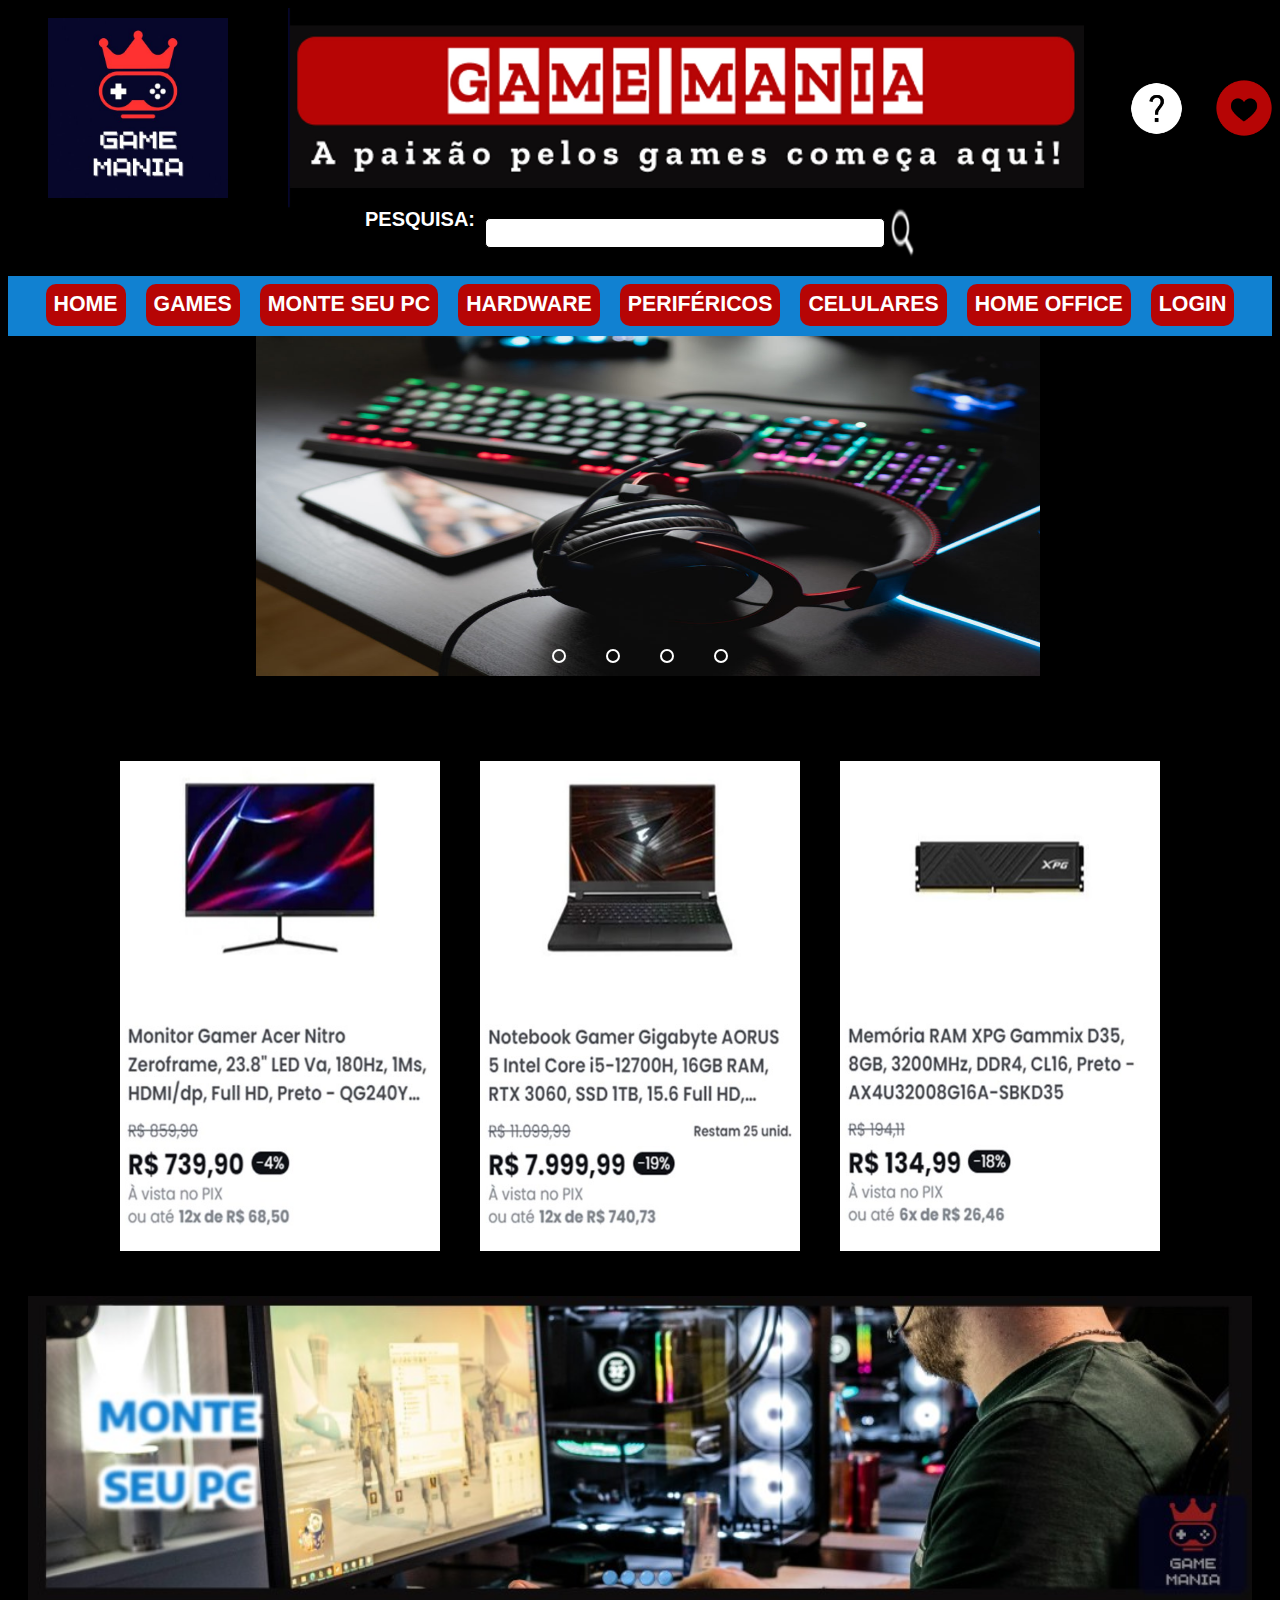
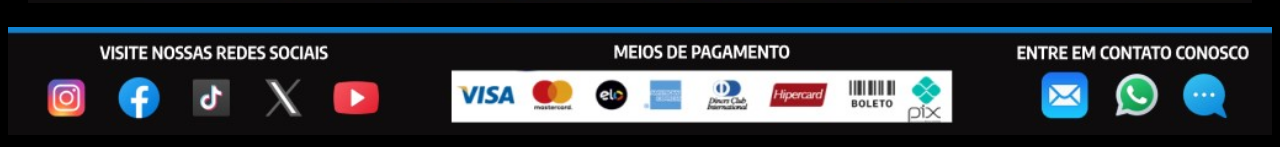
<file: index.html>
<!DOCTYPE html>
<html lang="pt-br">
    <head>
        <meta charset="utf-8">
        <meta name="viewport" content="width=device-width, initial-scale=1.0">
        <title>Game Mania</title>
        <meta name="description" content="Game Mania, Loja de Games e Tecnologia.">
        <meta name="keywords" content="Games, PC, Celular, Geek, Tecnologia">
        <meta name="author" content="Dany Cristina">
        <meta name="viewport" content="Width=device-width, initial-scale=1.0">
        <link rel="stylesheet" type="text/css" href="css/style.css">   
        <style>
            img:hover {
                opacity: 0.5;
            }
        </style>
        <!--Aplicação de transparência nas imagens ao passar com o mouse sobre as mesmas-->    
    </head>

    <body class="body">

        <header>
            <div class="cab">
            <img class="logo" src="Img/logoGM.jpg"> <!--Separei o slogan do logo para facilitar o alinhamento dos elementos no cabeçalho-->
            <img class="slogan" src="Img/slogan.png">
            <img class="iconeCab2" src="Img/duvida.png">
            <img class="iconeCab" src="Img/favorito.png">
            <img class="iconeCab1" src="Img/compras.png">
            <!--Adicionei os ícones de favoritos, carrinho de compras e dúvidas como estava no protótipo, vou tentar fazer o ícone com o texto e substituir posteriormente-->
            </div>

            <div id="divBusca">
            <label class="buscar" for="search-example">PESQUISA: </label> <!--Mudei a cor da letra, centralizei o elemento e alterei a palavra-->
            <input type="search" id="search">
            <img src="Img/pesquisa.png"/>
            </div>

            <br>
        </header>
        <!--Atualizei o header em todas as páginas-->

        <nav class="menu">
            <a class="linkMenu" href="index.html">HOME</a>
            <a class="linkMenu" href="games.html">GAMES</a>
            <a class="linkMenu" href="montar.html">MONTE SEU PC</a>
            <a class="linkMenu" href="hardware.html">HARDWARE</a>
            <a class="linkMenu" href="perifericos.html">PERIFÉRICOS</a>
            <a class="linkMenu" href="celulares.html">CELULARES</a>
            <a class="linkMenu" href="hoffice.html">HOME OFFICE</a>
            <a class="linkMenu" href="login.html">LOGIN</a>
            <!--Já atualizei o menu login nas outras páginas-->
        </nav>

        <div class="slider">
            <div class="slides">
                <!--Radio Buttons-->
                <input type="radio" name="radio-btn" id="radio1">
                <input type="radio" name="radio-btn" id="radio2">
                <input type="radio" name="radio-btn" id="radio3">
                <input type="radio" name="radio-btn" id="radio4">
                <!--Fim Radio Buttons-->

                <!--Slides images-->
                <div class="slide first">
                    <img src="Img/image1.jpg" alt="imagem1"/>
                </div>
                <div class="slide">
                    <img src="Img/image2.jpg" alt="imagem2"/>
                </div>
                <div class="slide">
                    <img src="Img/image3.jpg" alt="imagem3"/>
                </div>
                <div class="slide">
                    <img src="Img/image4.jpg" alt="imagem4"/>
                </div>
                <!--Fim Slides images-->
                <!--Navigation auto-->
                <div class="navigation-auto">
                   <div class="auto-btn1"></div>
                   <div class="auto-btn2"></div>
                   <div class="auto-btn3"></div>
                   <div class="auto-btn4"></div>
                 <!--Fim Navigation auto-->
                </div>
            </div>
            <div class="manual-navigation">
                <label for="radio1" class="manual-btn"></label>
                <label for="radio2" class="manual-btn"></label>
                <label for="radio3" class="manual-btn"></label>
                <label for="radio4" class="manual-btn"></label>
            </div>
        </div>


        <div class="ofertas">
            <img src="Img/oferta1.jpg" width="20%" id="oferta1">
            <img src="Img/oferta2.jpg" width="20%" id="oferta2">
            <img src="Img/oferta3.jpg" width="20%" id="oferta3">
        </div>
        <!--Inclusão de ofertas de produtos na página inicial-->

        <div class="banner">
            <img src="Img/banner1.jpg" width="100%">
        </div>
    <script src="css/script.js"></script>    

        <footer>
            <img src="Img/rodape.jpg" width="100%">
        </footer>

    </body>

</html>

    </body>

</html>
</file>
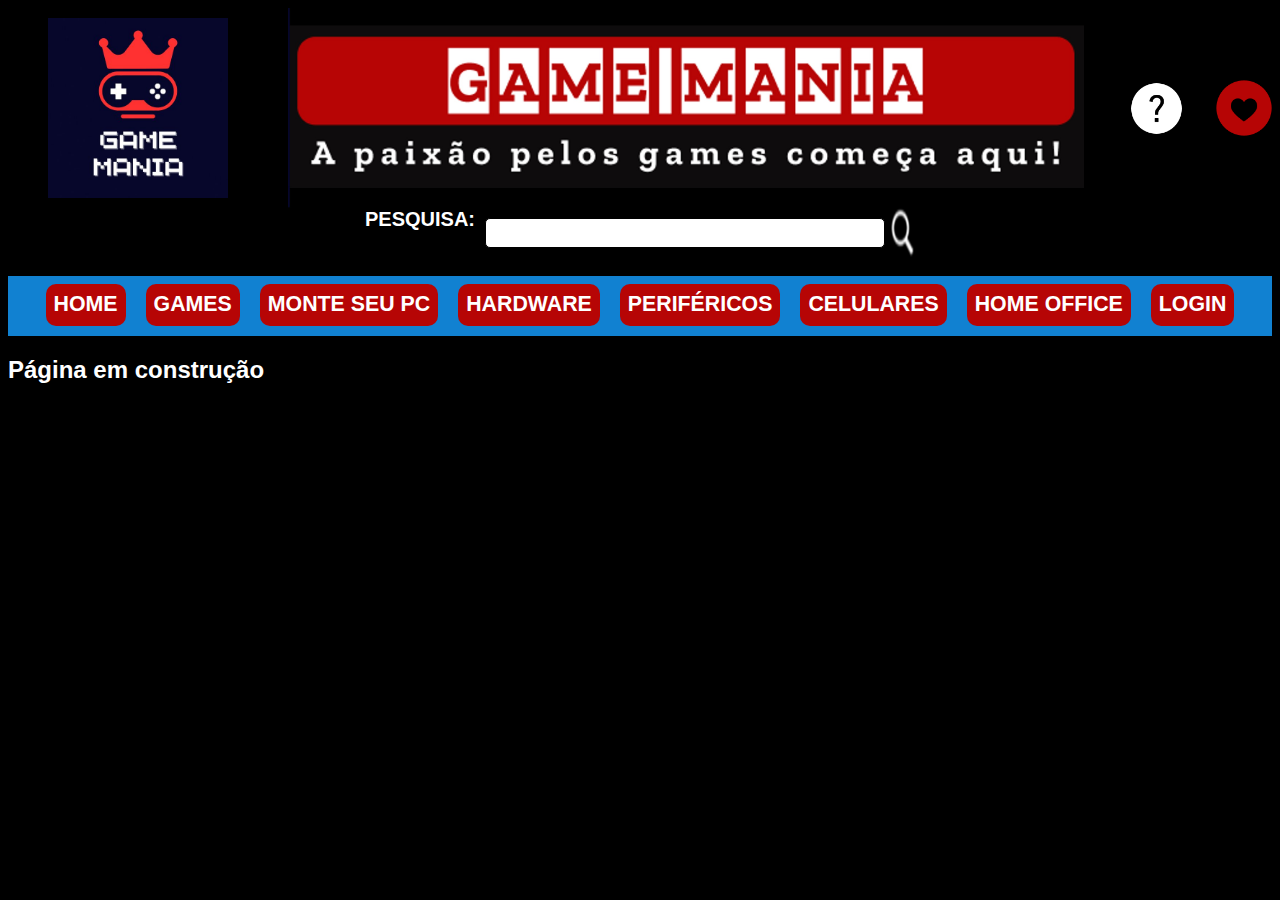
<file: celulares.html>
<!DOCTYPE html>
<html lang="pt-br">
    <head>
        <meta charset="utf-8">
        <title>Game Mania - CELULARES</title>
        <meta name="description" content="Game Mania, Loja de Games e Tecnologia.">
        <meta name="keywords" content="Games, PC, Celular, Geek, Tecnologia">
        <meta name="author" content="Dany Cristina">
        <meta name="viewport" content="Width=device-width, initial-scale=1.0">
        <link rel="stylesheet" type="text/css" href="css/style.css">
    </head>
    
    <body class="body">


        <header>
            <div class="cab">
            <img class="logo" src="Img/logoGM.jpg"> 
            <img class="slogan" src="Img/slogan.png">
            <img class="iconeCab2" src="Img/duvida.png">
            <img class="iconeCab" src="Img/favorito.png">
            <img class="iconeCab1" src="Img/compras.png">
            </div>

            <div id="divBusca">
            <label class="buscar" for="search-example">PESQUISA: </label>
            <input type="search" id="search">
            <img src="Img/pesquisa.png"/>
            </div>

            <br>
        </header>
        
        <nav class="menu">
            <a class="linkMenu" href="index.html">HOME</a>
            <a class="linkMenu" href="games.html">GAMES</a>
            <a class="linkMenu" href="montar.html">MONTE SEU PC</a>
            <a class="linkMenu" href="hardware.html">HARDWARE</a>
            <a class="linkMenu" href="perifericos.html">PERIFÉRICOS</a>
            <a class="linkMenu" href="celulares.html">CELULARES</a>
            <a class="linkMenu" href="hoffice.html">HOME OFFICE</a>
            <a class="linkMenu" href="login.html">LOGIN</a>
        </nav>

        <h2>Página em construção</h2>

    </body>

</html>
</file>
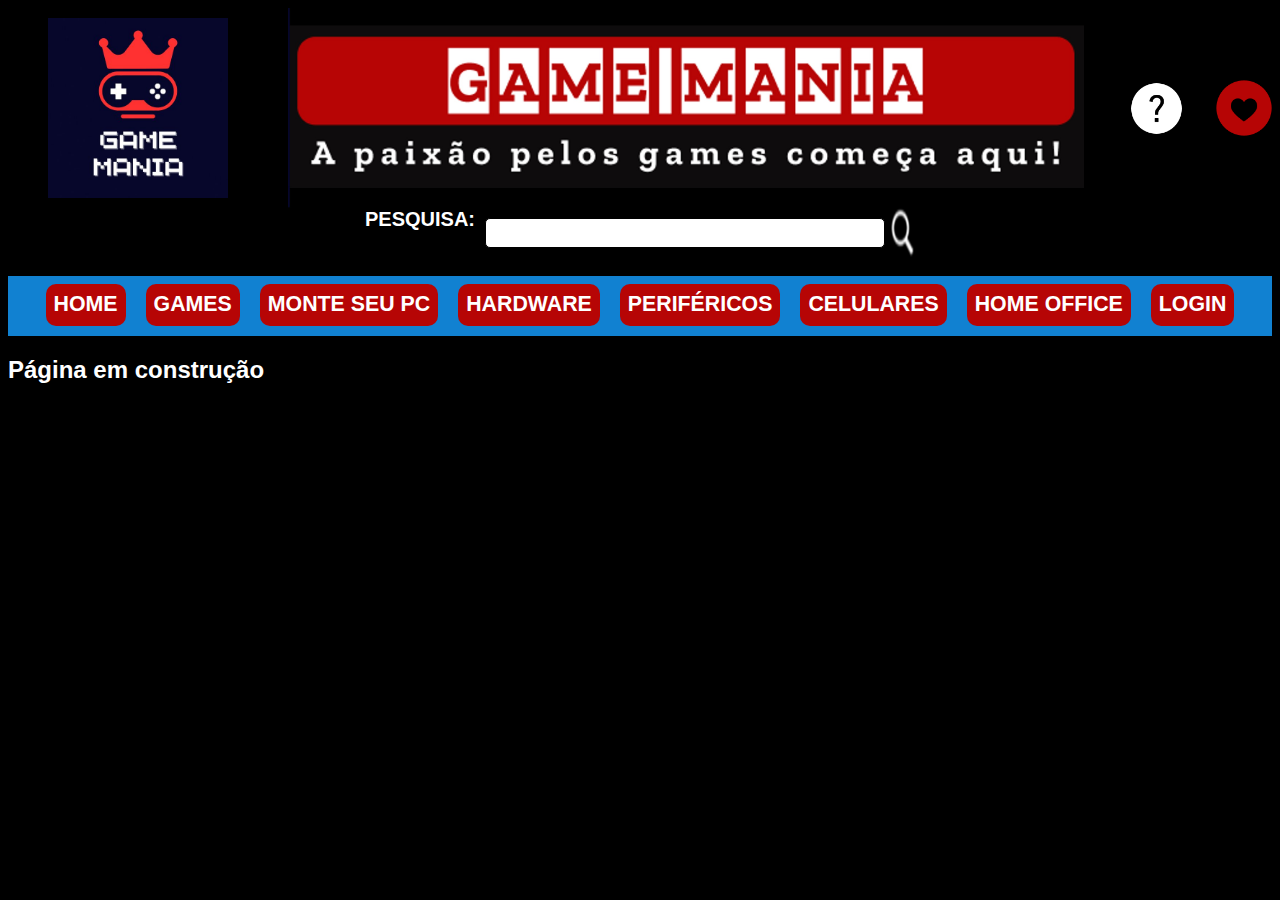
<file: games.html>
<!DOCTYPE html>
<html lang="pt-br">
    <head>
        <meta charset="utf-8">
        <title>Game Mania - GAMES</title>
        <meta name="description" content="Game Mania, Loja de Games e Tecnologia.">
        <meta name="keywords" content="Games, PC, Celular, Geek, Tecnologia">
        <meta name="author" content="Dany Cristina">
        <meta name="viewport" content="Width=device-width, initial-scale=1.0">
        <link rel="stylesheet" type="text/css" href="css/style.css">
    </head>

    <body class="body">


        <header>
            <div class="cab">
            <img class="logo" src="Img/logoGM.jpg"> 
            <img class="slogan" src="Img/slogan.png">
            <img class="iconeCab2" src="Img/duvida.png">
            <img class="iconeCab" src="Img/favorito.png">
            <img class="iconeCab1" src="Img/compras.png">
            </div>

            <div id="divBusca">
            <label class="buscar" for="search-example">PESQUISA: </label>
            <input type="search" id="search">
            <img src="Img/pesquisa.png"/>
            </div>

            <br>
        </header>
        
        <nav class="menu">
            <a class="linkMenu" href="index.html">HOME</a>
            <a class="linkMenu" href="games.html">GAMES</a>
            <a class="linkMenu" href="montar.html">MONTE SEU PC</a>
            <a class="linkMenu" href="hardware.html">HARDWARE</a>
            <a class="linkMenu" href="perifericos.html">PERIFÉRICOS</a>
            <a class="linkMenu" href="celulares.html">CELULARES</a>
            <a class="linkMenu" href="hoffice.html">HOME OFFICE</a>
            <a class="linkMenu" href="login.html">LOGIN</a>
        </nav>

        <h2>Página em construção</h2>

    </body>

</html>
</file>
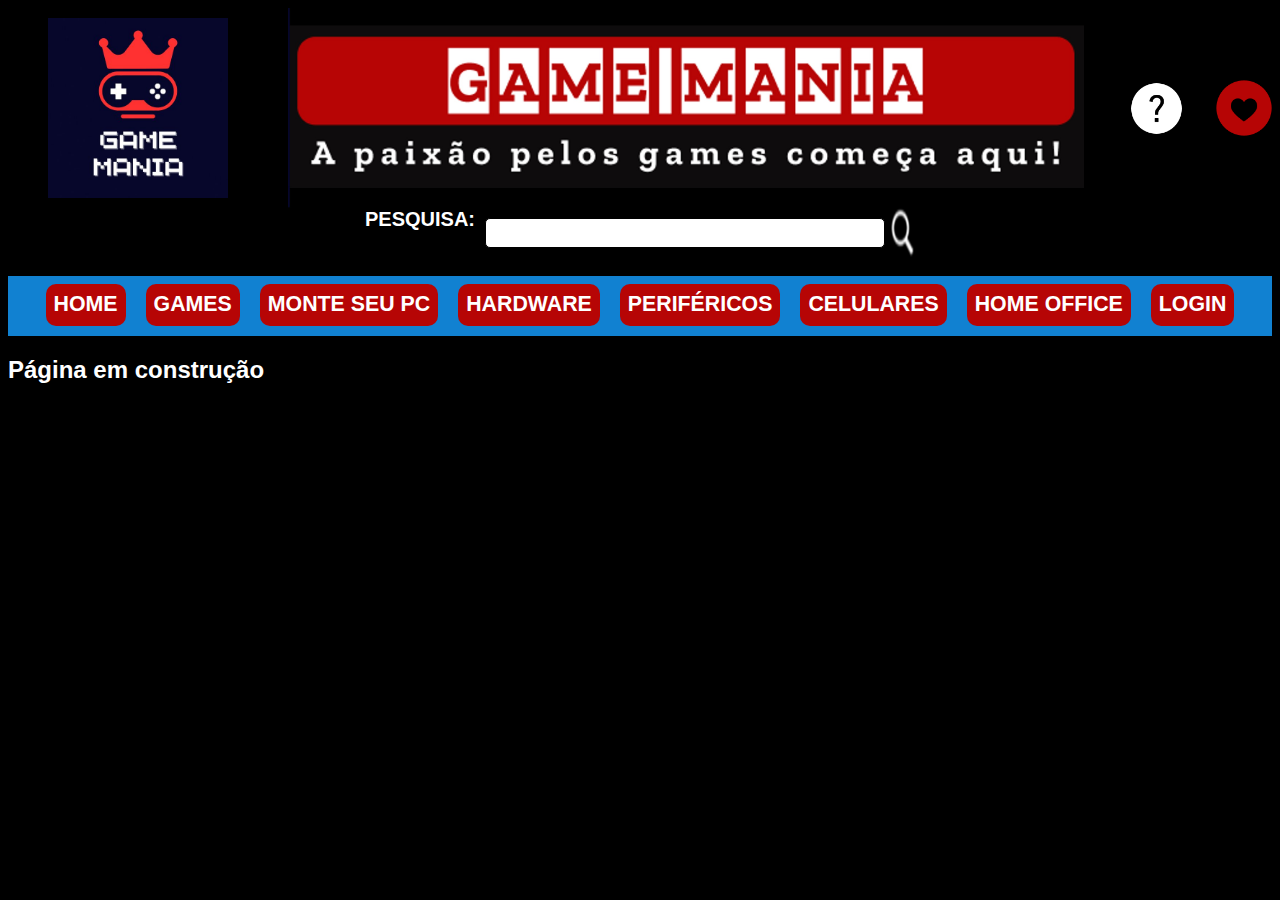
<file: hardware.html>
<!DOCTYPE html>
<html lang="pt-br">
    <head>
        <meta charset="utf-8">
        <title>Game Mania - HARDWARE</title>
        <meta name="description" content="Game Mania, Loja de Games e Tecnologia.">
        <meta name="keywords" content="Games, PC, Celular, Geek, Tecnologia">
        <meta name="author" content="Dany Cristina">
        <meta name="viewport" content="Width=device-width, initial-scale=1.0">
        <link rel="stylesheet" type="text/css" href="css/style.css">
    </head>
    
    <body class="body">


        <header>
            <div class="cab">
            <img class="logo" src="Img/logoGM.jpg"> 
            <img class="slogan" src="Img/slogan.png">
            <img class="iconeCab2" src="Img/duvida.png">
            <img class="iconeCab" src="Img/favorito.png">
            <img class="iconeCab1" src="Img/compras.png">
            </div>

            <div id="divBusca">
            <label class="buscar" for="search-example">PESQUISA: </label>
            <input type="search" id="search">
            <img src="Img/pesquisa.png"/>
            </div>

            <br>
        </header>
        
        <nav class="menu">
            <a class="linkMenu" href="index.html">HOME</a>
            <a class="linkMenu" href="games.html">GAMES</a>
            <a class="linkMenu" href="montar.html">MONTE SEU PC</a>
            <a class="linkMenu" href="hardware.html">HARDWARE</a>
            <a class="linkMenu" href="perifericos.html">PERIFÉRICOS</a>
            <a class="linkMenu" href="celulares.html">CELULARES</a>
            <a class="linkMenu" href="hoffice.html">HOME OFFICE</a>
            <a class="linkMenu" href="login.html">LOGIN</a>
        </nav>

        <h2>Página em construção</h2>

    </body>

</html>
</file>
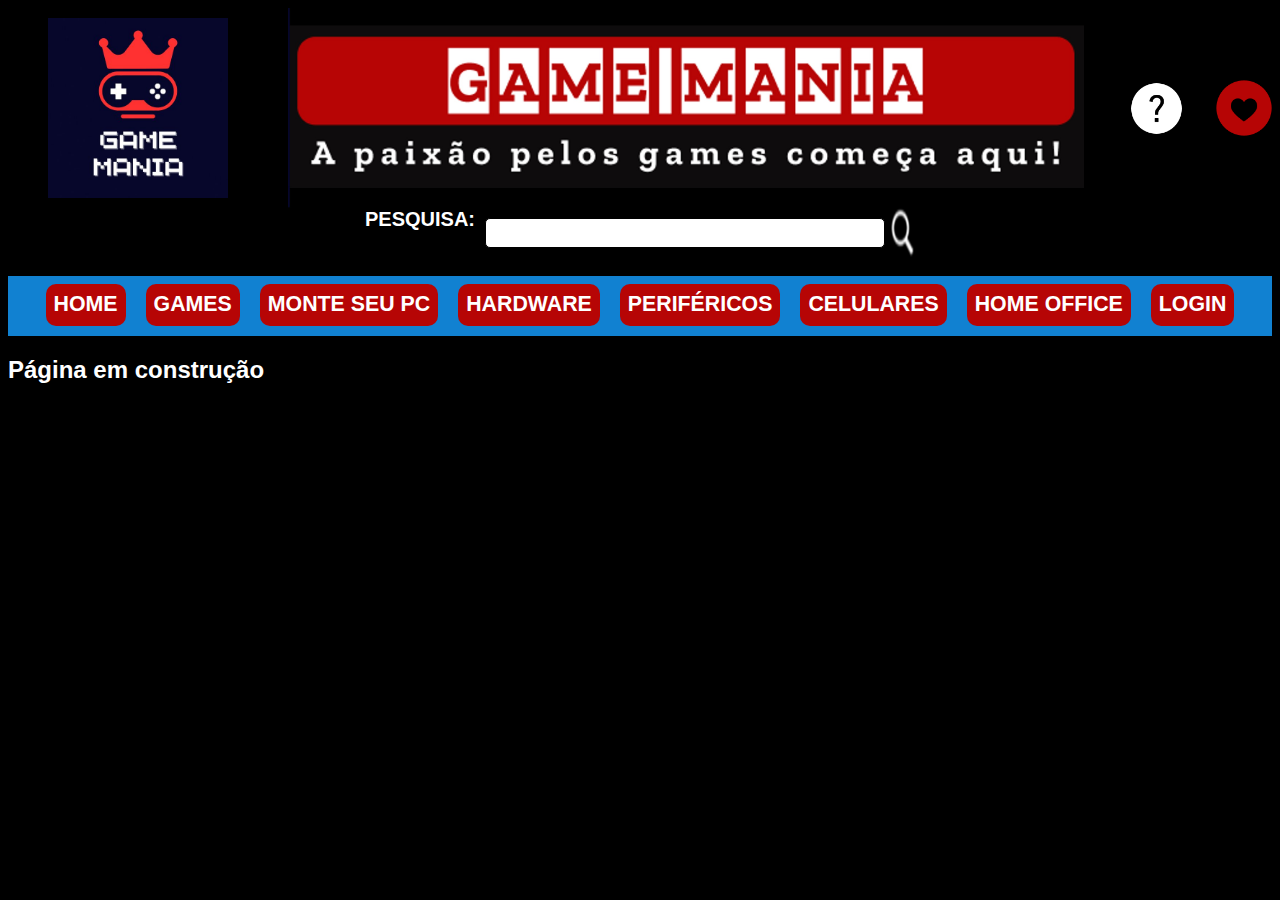
<file: hoffice.html>
<!DOCTYPE html>
<html lang="pt-br">
    <head>
        <meta charset="utf-8">
        <title>Game Mania - HOME OFFICE</title>
        <meta name="description" content="Game Mania, Loja de Games e Tecnologia.">
        <meta name="keywords" content="Games, PC, Celular, Geek, Tecnologia">
        <meta name="author" content="Dany Cristina">
        <meta name="viewport" content="Width=device-width, initial-scale=1.0">
        <link rel="stylesheet" type="text/css" href="css/style.css">
    </head>

    <body class="body">


        <header>
            <div class="cab">
            <img class="logo" src="Img/logoGM.jpg"> 
            <img class="slogan" src="Img/slogan.png">
            <img class="iconeCab2" src="Img/duvida.png">
            <img class="iconeCab" src="Img/favorito.png">
            <img class="iconeCab1" src="Img/compras.png">
            </div>

            <div id="divBusca">
            <label class="buscar" for="search-example">PESQUISA: </label>
            <input type="search" id="search">
            <img src="Img/pesquisa.png"/>
            </div>

            <br>
        </header>
        
        <nav class="menu">
            <a class="linkMenu" href="index.html">HOME</a>
            <a class="linkMenu" href="games.html">GAMES</a>
            <a class="linkMenu" href="montar.html">MONTE SEU PC</a>
            <a class="linkMenu" href="hardware.html">HARDWARE</a>
            <a class="linkMenu" href="perifericos.html">PERIFÉRICOS</a>
            <a class="linkMenu" href="celulares.html">CELULARES</a>
            <a class="linkMenu" href="hoffice.html">HOME OFFICE</a>
            <a class="linkMenu" href="login.html">LOGIN</a>
        </nav>

        <h2>Página em construção</h2>

    </body>

</html>
</file>
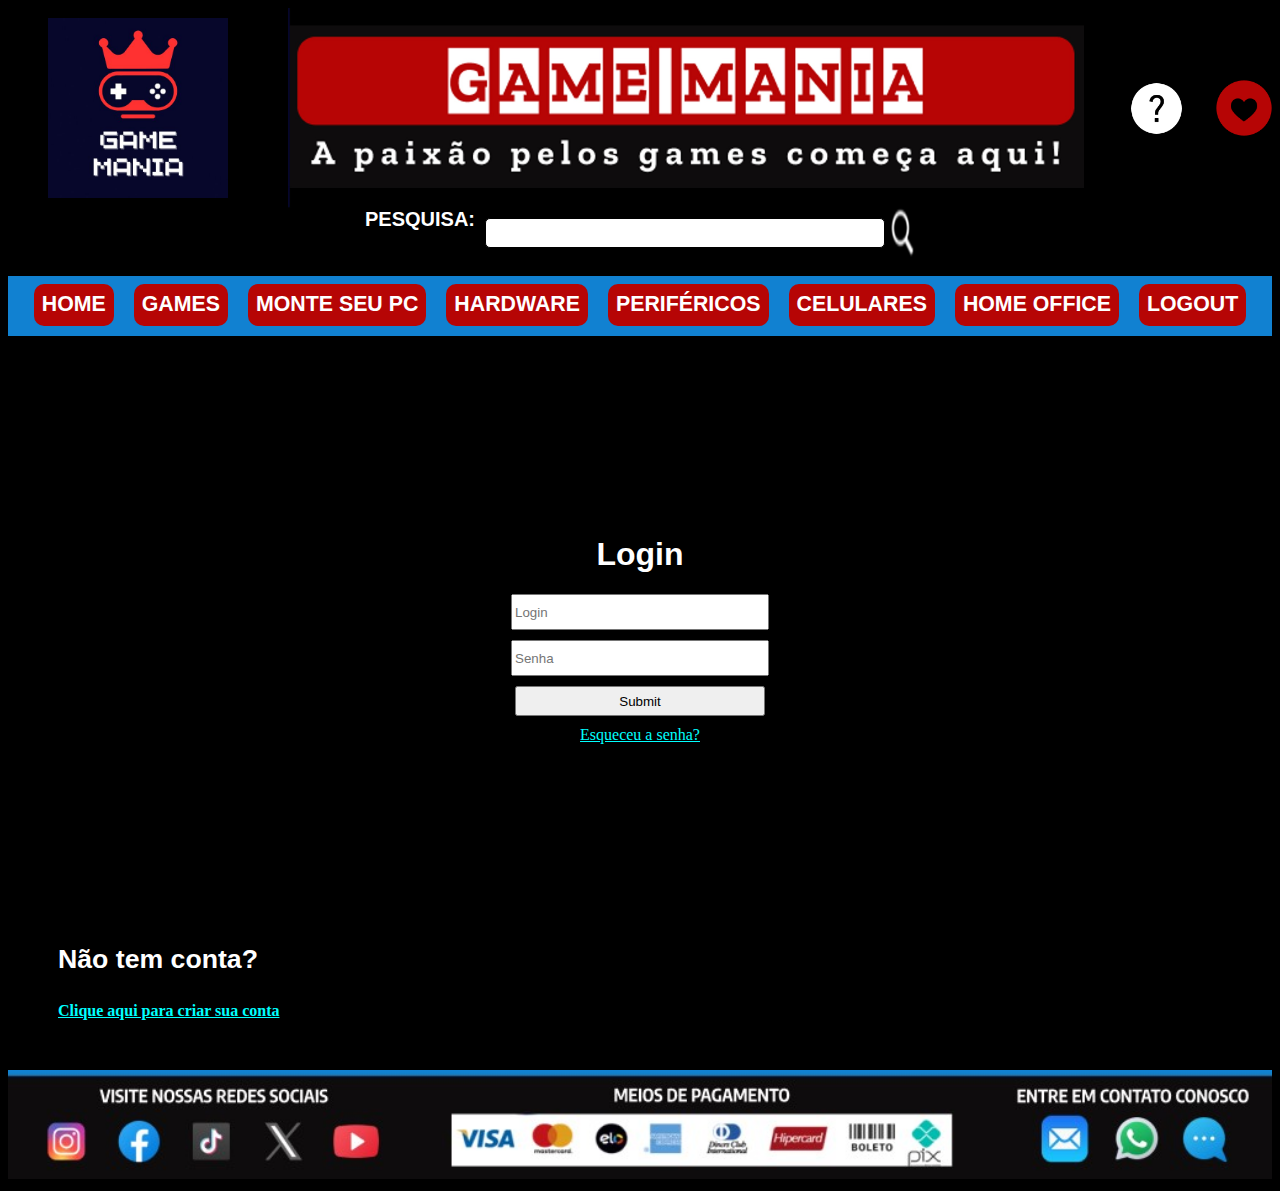
<file: login.html>
<!DOCTYPE html>
<html lang="pt-br">
    <head>
        <meta charset="utf-8">
        <title>Game Mania</title>
        <meta name="description" content="Game Mania, Loja de Games e Tecnologia.">
        <meta name="keywords" content="Games, PC, Celular, Geek, Tecnologia">
        <meta name="author" content="Dany Cristina">
        <meta name="viewport" content="Width=device-width, initial-scale=1.0">
        <link rel="stylesheet" type="text/css" href="css/style.css">
    </head>
    
    <body class="body">

        <header>
            <div class="cab">
            <img class="logo" src="Img/logoGM.jpg"> 
            <img class="slogan" src="Img/slogan.png">
            <img class="iconeCab2" src="Img/duvida.png">
            <img class="iconeCab" src="Img/favorito.png">
            <img class="iconeCab1" src="Img/compras.png">
            </div>

            <div id="divBusca">
            <label class="buscar" for="search-example">PESQUISA: </label>
            <input type="search" id="search">
            <img src="Img/pesquisa.png"/>
            </div>

            <br>
        </header>

        <nav class="menu">
            <a class="linkMenu" href="index.html">HOME</a>
            <a class="linkMenu" href="games.html">GAMES</a>
            <a class="linkMenu" href="montar.html">MONTE SEU PC</a>
            <a class="linkMenu" href="hardware.html">HARDWARE</a>
            <a class="linkMenu" href="perifericos.html">PERIFÉRICOS</a>
            <a class="linkMenu" href="celulares.html">CELULARES</a>
            <a class="linkMenu" href="hoffice.html">HOME OFFICE</a>
            <a class="linkMenu" href="login.html">LOGOUT</a>
        </nav>
        
        <div class="login">
            <form>
                <h1>Login</h1>
                <input type="text" placeholder="Login" id="login">
                <input type="password" placeholder="Senha" id="senha">
                <input type="submit" onclick= "logar()">
                <a class="link" href="index.html">Esqueceu a senha?</a>
            </form>
        </div>

        <div class="conta">

            <p class="paragrafo">Não tem conta?</p> 

            <a class="link" href="index.html"><strong>Clique aqui para criar sua conta</strong></a>

        </div>

        <script src="css/script.js"></script>
        
        <footer>
            <img src="Img/rodape.jpg" width="100%">
        </footer>

    </body>

</html>
</file>
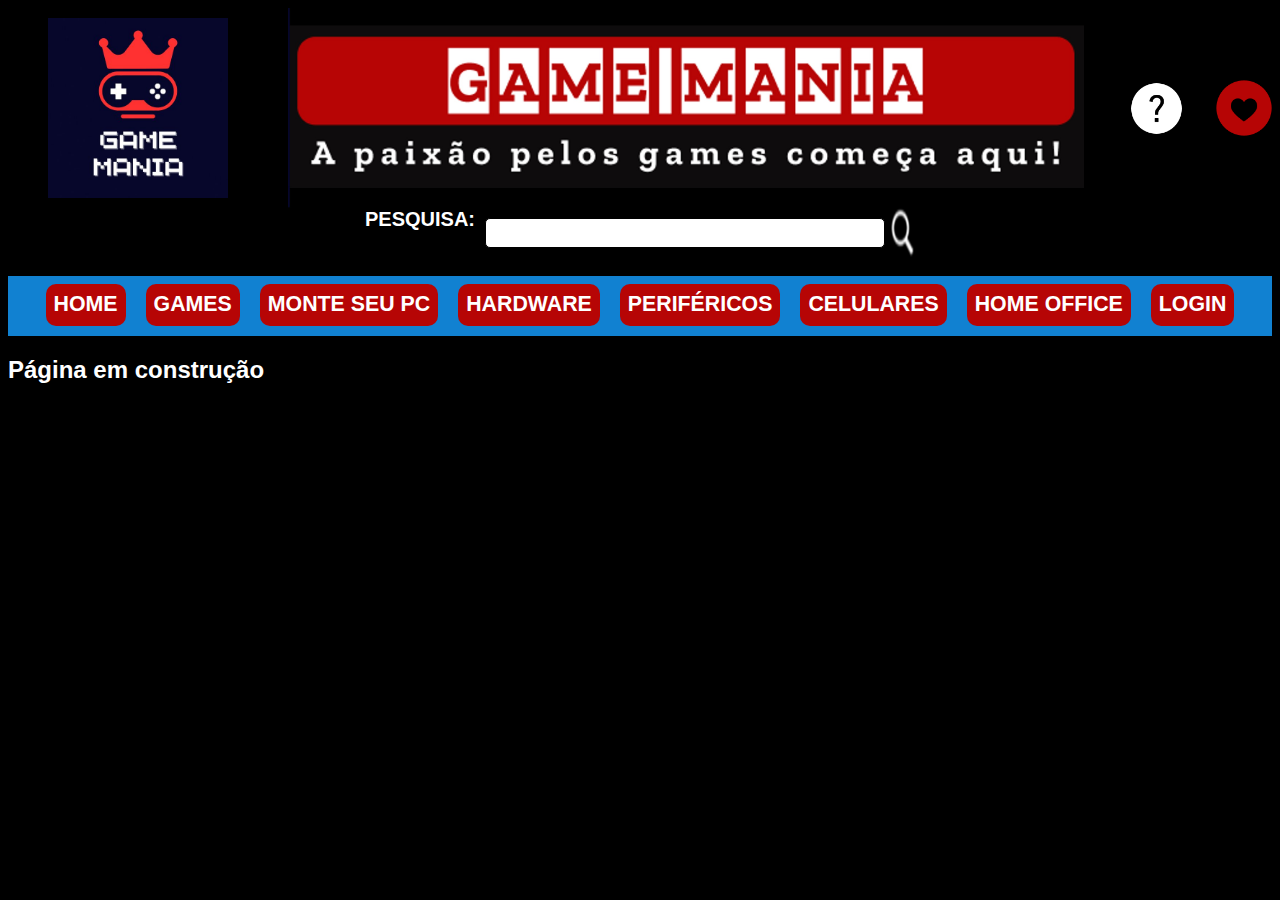
<file: montar.html>
<!DOCTYPE html>
<html lang="pt-br">
    <head>
        <meta charset="utf-8">
        <title>Game Mania - MONTE SEU PC</title>
        <meta name="description" content="Game Mania, Loja de Games e Tecnologia.">
        <meta name="keywords" content="Games, PC, Celular, Geek, Tecnologia">
        <meta name="author" content="Dany Cristina">
        <meta name="viewport" content="Width=device-width, initial-scale=1.0">
        <link rel="stylesheet" type="text/css" href="css/style.css">
    </head>

    <body class="body">


        <header>
            <div class="cab">
            <img class="logo" src="Img/logoGM.jpg"> 
            <img class="slogan" src="Img/slogan.png">
            <img class="iconeCab2" src="Img/duvida.png">
            <img class="iconeCab" src="Img/favorito.png">
            <img class="iconeCab1" src="Img/compras.png">
            </div>

            <div id="divBusca">
            <label class="buscar" for="search-example">PESQUISA: </label>
            <input type="search" id="search">
            <img src="Img/pesquisa.png"/>
            </div>

            <br>
        </header>
        
        <nav class="menu">
            <a class="linkMenu" href="index.html">HOME</a>
            <a class="linkMenu" href="games.html">GAMES</a>
            <a class="linkMenu" href="montar.html">MONTE SEU PC</a>
            <a class="linkMenu" href="hardware.html">HARDWARE</a>
            <a class="linkMenu" href="perifericos.html">PERIFÉRICOS</a>
            <a class="linkMenu" href="celulares.html">CELULARES</a>
            <a class="linkMenu" href="hoffice.html">HOME OFFICE</a>
            <a class="linkMenu" href="login.html">LOGIN</a>
        </nav>

        <h2>Página em construção</h2>

    </body>

</html>
</file>
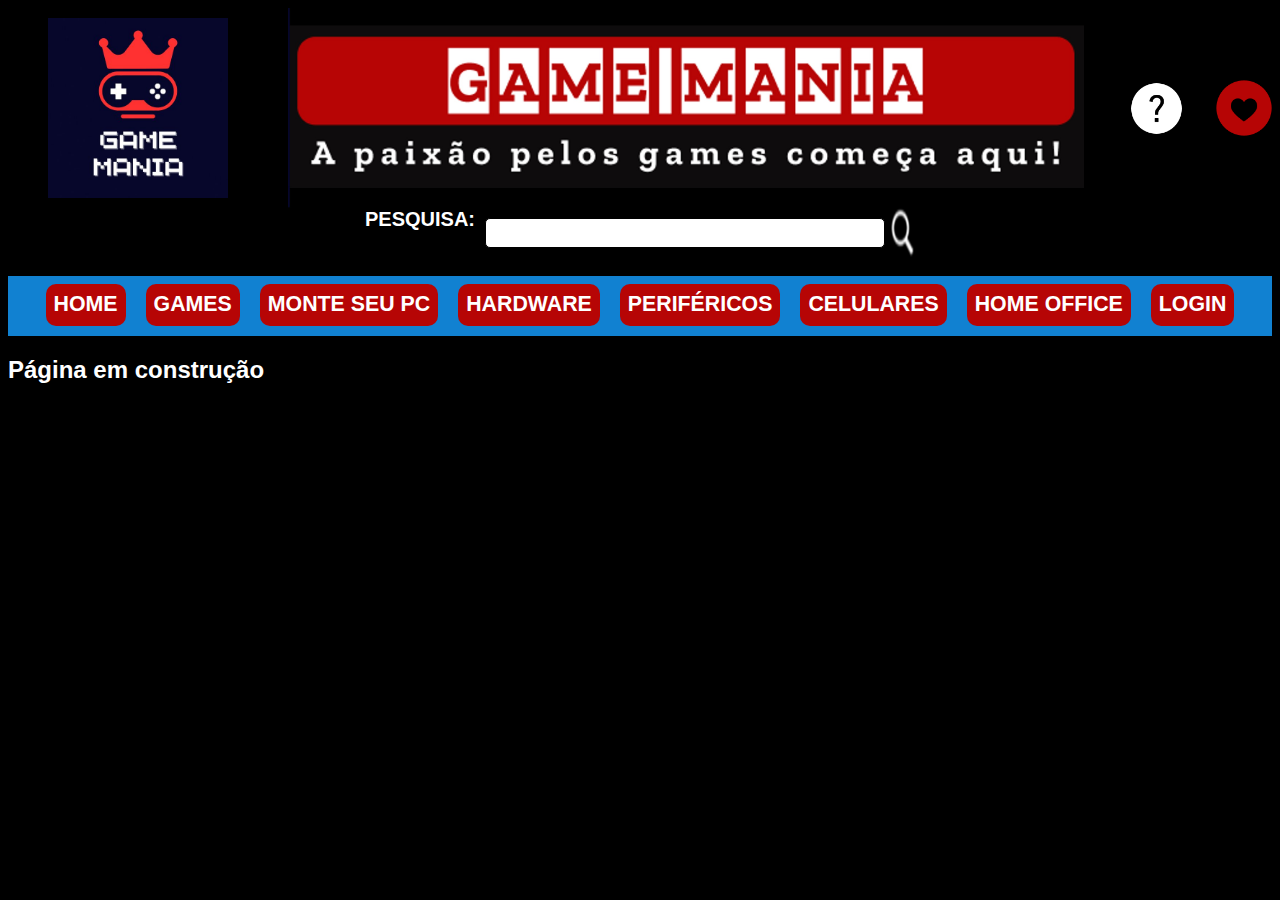
<file: perifericos.html>
<!DOCTYPE html>
<html lang="pt-br">
    <head>
        <meta charset="utf-8">
        <title>Game Mania - PERIFÉRICOS</title>
        <meta name="description" content="Game Mania, Loja de Games e Tecnologia.">
        <meta name="keywords" content="Games, PC, Celular, Geek, Tecnologia">
        <meta name="author" content="Dany Cristina">
        <meta name="viewport" content="Width=device-width, initial-scale=1.0">
        <link rel="stylesheet" type="text/css" href="css/style.css">
    </head>

    <body class="body">


        <header>
            <div class="cab">
            <img class="logo" src="Img/logoGM.jpg"> 
            <img class="slogan" src="Img/slogan.png">
            <img class="iconeCab2" src="Img/duvida.png">
            <img class="iconeCab" src="Img/favorito.png">
            <img class="iconeCab1" src="Img/compras.png">
            </div>

            <div id="divBusca">
            <label class="buscar" for="search-example">PESQUISA: </label>
            <input type="search" id="search">
            <img src="Img/pesquisa.png"/>
            </div>

            <br>
        </header>
        
        <nav class="menu">
            <a class="linkMenu" href="index.html">HOME</a>
            <a class="linkMenu" href="games.html">GAMES</a>
            <a class="linkMenu" href="montar.html">MONTE SEU PC</a>
            <a class="linkMenu" href="hardware.html">HARDWARE</a>
            <a class="linkMenu" href="perifericos.html">PERIFÉRICOS</a>
            <a class="linkMenu" href="celulares.html">CELULARES</a>
            <a class="linkMenu" href="hoffice.html">HOME OFFICE</a>
            <a class="linkMenu" href="login.html">LOGIN</a>
        </nav>

        <h2>Página em construção</h2>

    </body>

</html>
</file>
<file: css/style.css>
.body{
    background-color: black;
}
.cab{
    align-items: center;
    display: flex;
}
.logo{
    width:180px; 
    height:180px;
    margin-left: 40px;
}
.slogan{
    width:900px; 
    height:200px;
    margin-left: 60px;
    margin-right: 30px;
}
.iconeCab{
    width: 60px;
    height: 60px;
    margin-left: 15px;
    margin-right: 15px;
}
.iconeCab1{
    width: 70px;
    height: 70px;
    margin-left: 10px;
    margin-right: 10px;
}
.iconeCab2{
    width: 55px;
    height: 55px;
    margin-left: 15px;
    margin-right: 15px;
}
.buscar{
    font: normal bold 15pt Arial Helvetica;
    color: white;
    font-family: Arial, Helvetica, sans-serif;
}
.pesquisa{
    display: flex;
    justify-content: center;
}
#search{
    background-color:white;
    border:solid 1px;
    border-radius:5px;
    width:400px;
    margin-left: 10px;
    margin-right: 5px;
}
#divBusca{
    display: flex;
    justify-content: center;
    vertical-align: middle;
  }
  
  #txtBusca{
    float:left;
    background-color:transparent;
    padding-left:5px;
    font-size:18px;
    border:none;
    height:32px;
    width:260px;
    vertical-align: middle;
  }
.menu{
    text-decoration: none;
    width: 100%;
    height: 60px;
    background-color:#1181D1;
    justify-content: center;
    display: flex;
}
.linkMenu{
    text-decoration: none;
    margin: 8px 10px 10px 10px;
    color:white;
    font-weight: bold;
    font-family: Arial, Helvetica, sans-serif;
    background-color:#B60505;
    border-radius: 10px;
    font-size: 16pt;
    align-items: center;
    text-align: center;
    vertical-align: middle;
    padding: 8px;
}
.banner{
    justify-content: center;
    padding: 20px;
}
h1{
    font: normal bold Arial Helvetica;
    color: white;
    font-family: Arial, Helvetica, sans-serif;
}
h2{
    font: normal bold Arial Helvetica;
    color: white;
    font-family: Arial, Helvetica, sans-serif;
}
.button{
    font: normal bold 15pt Arial;
    color: white;
}

.login{
    box-sizing: border-box;
    width: 100%;
    height: 100%;
    text-align: center;
}
form{
    width: 300px;
    margin: 200px auto;
    text-align: center;
}
input{
    display: block;
    margin: 10px auto;
    width: 250px;
    height: 30px;
}

.paragrafo{
    font: normal bold 20pt Arial Helvetica;
    color: white;
    font-family: Arial, Helvetica, sans-serif;
}

.conta{
    margin-left: 50px;
    margin-top: 50px;
    margin-bottom: 50px;
}

.link{
    color:aqua;
}
.ofertas{
    justify-content: center;
    display: flex;
    margin-top: 5px;
    margin-bottom: 5px;
}
#oferta1{
    padding: 20px;
    border-radius: 20px;
    width: 320px;
    height: 490px;
}
#oferta2{
    padding: 20px;
    border-radius: 20px;
    width: 320px;
    height: 490px;
}
#oferta3{
    padding: 20px;
    border-radius: 20px;
    width: 320px;
    height: 490px;
}
#oferta4{
    padding: 20px;
    border-radius: 20px;
    width: 320px;
    height: 490px;
}
.slider{
    margin: 0 auto;
    width: 800px;
    height: 400px;
    overflow: hidden;
    display: flex;
    justify-content: center;
    align-items: center;
}
.slides{
    width: 400%;
    height: 400px;
    display: flex;
}
.slides input{
    display: none;
}
.slide{
    width: 25%;
    position: relative;
    transition: 3s;
}
.slide img{
    width: 800px;
    height: 340px;
}
.manual-navigation{
    position: absolute;
    width: 700px;
    margin-top: 240px;
    display: flex;
    justify-content: center;
}
.manual-btn{
    border: 2px solid #fff;
    padding: 5px;
    border-radius: 10px;
    cursor: pointer;
    transition: 1s;
}
.manual-btn:not(:last-child){
    margin-right: 40px;
}
.manual-btn:hover{
    background-color: #fff;
}
#radio1:checked ~ .first{
    margin-left: 38%;
}
#radio2:checked ~ .first{
    margin-left: 12%}
#radio3:checked ~ .first{
    margin-left: -12.5%;
}
#radio4:checked ~ .first{
    margin-left: -37.3%;
}
.navigation-auto div{
    border: 2px solid #20a6ff;
    padding: 5px;
    border-radius: 10px;
    cursor: pointer;
    transition: 1s;
}
.navigation-auto{
    position: absolute;
    width: 800px;
    margin-top: 360px;
    display: flex;
    justify-content: center;
}
.navigation-auto div:not(:last-child){
    margin-right: 40px;
}

#radio1:checked ~ .navigation-auto .auto-btn1{
    background-color: #fff;
}
#radio2:checked ~ .navigation-auto .auto-btn2{
    background-color: #fff;
}
#radio3:checked ~ .navigation-auto .auto-btn3{
    background-color: #fff;
}
#radio4:checked ~ .navigation-auto .auto-btn4{
    background-color: #fff;
}
</file>
